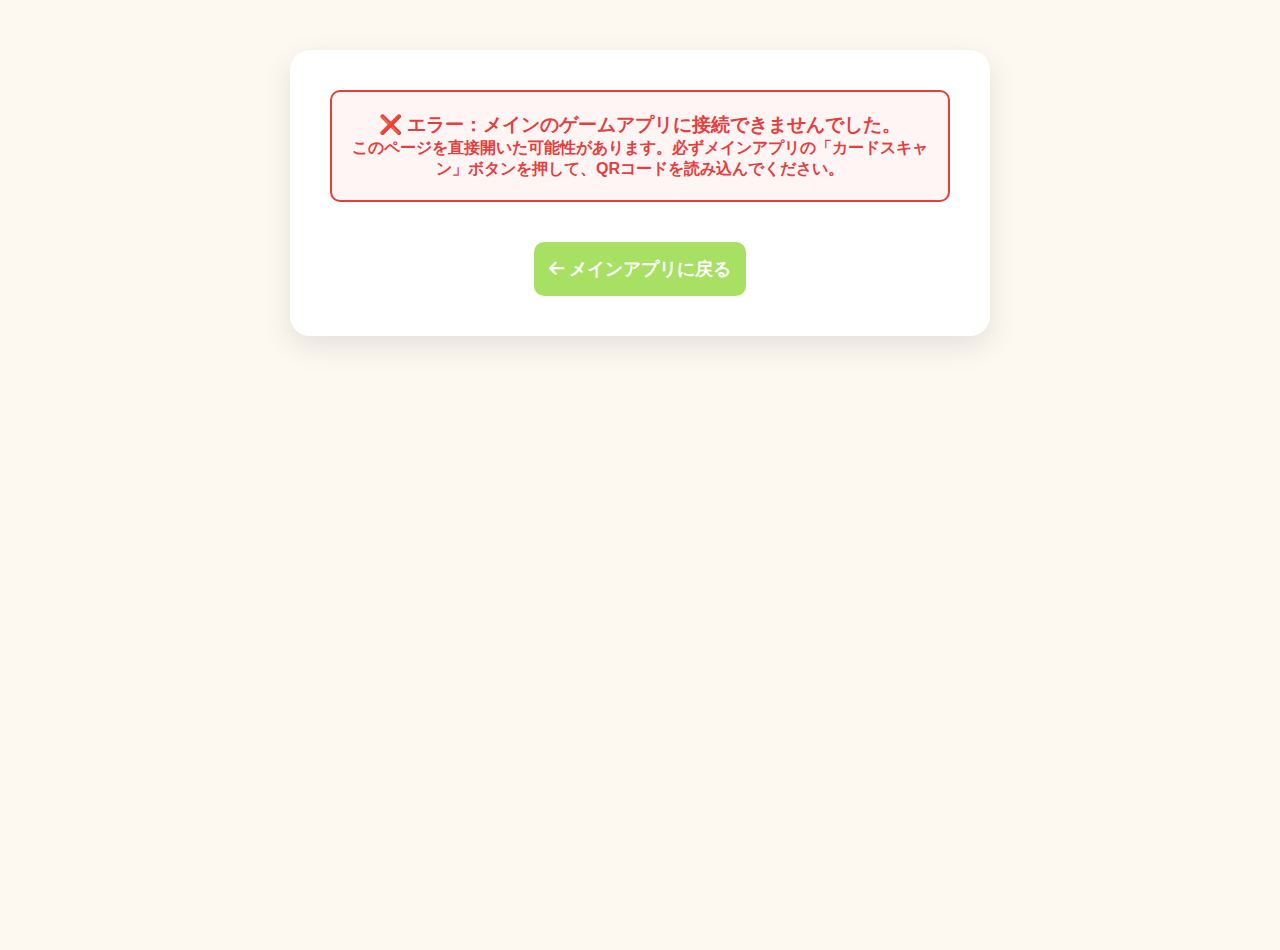
<file: card_info.html>
<!DOCTYPE html>
<html lang="ja">
<head>
    <meta charset="UTF-8">
    <meta name="viewport" content="width=device-width, initial-scale=1.0">
    <title>カード情報 - ライフリッジゲーム</title>
    <link rel="stylesheet" href="style.css">
    <link rel="stylesheet" href="https://cdnjs.cloudflare.com/ajax/libs/font-awesome/6.0.0/css/all.min.css">
    <style>
        /* card_info.html 専用スタイル */
        body { background: #FDF8F0; }
        .card-container {
            max-width: 700px;
            margin: 50px auto;
            background: white;
            border-radius: 20px;
            padding: 40px;
            box-shadow: 0 10px 30px rgba(0,0,0,0.1);
            text-align: center;
        }
        
        .card-header {
            background: linear-gradient(135deg, #FFA07A 0%, #FF7F50 100%);
            color: #1A202C; 
            padding: 20px;
            border-radius: 15px;
            margin-bottom: 20px;
        }
        .card-header h2 {
            font-size: 2em;
            margin: 0;
        }
        .card-header p {
            margin-top: 5px;
            font-size: 1.1em;
            color: #4A5568;
        }
        
        .card-effect {
            border: 2px solid #FEEABC;
            padding: 20px;
            border-radius: 10px;
            margin-bottom: 20px;
            background: #FFFBF5;
        }
        .card-effect p {
            font-size: 1.2em;
            color: #333;
            font-weight: bold;
        }
        
        /* 解説文エリアのスタイル */
        .card-explanation-box {
            background-color: #f0fff4;
            border: 1px solid #c6f6d5;
            border-radius: 10px;
            padding: 15px;
            margin-bottom: 20px;
            text-align: left;
            font-size: 0.95em;
            line-height: 1.6;
            color: #2f855a;
            white-space: pre-wrap; /* 改行をそのまま表示 */
        }

        .error-message {
            color: #e53e3e;
            background: #fff5f5;
            border: 2px solid #e53e3e;
            padding: 20px;
            border-radius: 10px;
            margin-bottom: 20px;
            font-weight: bold;
        }
    </style>
</head>
<body>
    <div class="card-container">
        <div id="card-display">
            </div>
        <button onclick="window.location.href='index.html';" class="btn-primary" style="margin-top: 20px;">
            <i class="fas fa-arrow-left"></i> メインアプリに戻る
        </button>
    </div>

    <script>
        // ----------------------------------------------------
        // 1. カードデータ定義 (解説文反映版)
        // ----------------------------------------------------
        const CARD_DATA = {
            // --- 職業カード (J001 - J010) ---
            "J001": { 
                title: "職業: 会社員", type: "job", salary: { 30: 400, 40: 500, 50: 600, 60: 600 }, 
                explanation: "安定のスタンダード職。給与カーブが30代から60代まで緩やかに上昇していく、最も標準的な職業です。退職金もしっかり出るため、堅実な人生設計が立てやすいのが魅力です。\n　現実の平均年収は約450万〜550万円とされていますが、年齢や業界、企業規模により大きく異なります。(出典：厚生労働省「令和4年 賃金構造基本統計調査」より)" 
            },
            "J002": { 
                title: "職業: 公務員", type: "job", salary: { 30: 500, 40: 600, 50: 700, 60: 700 }, 
                explanation: "鉄壁の安定感。景気変動イベント（好景気・不景気）の影響を受けにくく、退職金の額も高水準で安定しています。リスクを避けて手堅くクリアしたい場合に最適です。\n　現実の平均年収は約600万〜700万円です。民間企業に準拠して決定されますが、生涯賃金は比較的高く安定しているのが特徴です。(出典：総務省「令和4年 地方公務員給与実態調査」等より推計)" 
            },
            "J003": { 
                title: "職業: 料理人", type: "job", salary: { 30: 250, 40: 300, 50: 400, 60: 400 }, 
                explanation: "大器晩成型。若い頃の給与は低めですが、ベテラン（50代以降）になると腕一本で高収入を稼げるようになります。「オーバーツーリズム」などのイベントで臨時収入が発生するチャンスがあります。\n　現実の平均年収は約350万〜450万円です。見習い期間は低いですが、料理長やオーナーシェフになると1,000万円を超えるケースもあります。(出典：厚生労働省「令和4年 賃金構造基本統計調査」飲食物調理従事者より)" 
            },
            "J004": { 
                title: "職業: 保育士", type: "job", salary: { 30: 300, 40: 350, 50: 450, 60: 450 }, 
                explanation: "幸福度の守護者。給与水準は平均的ですが、職業特性として「ライフポイント（幸福度）」が高く設定されています。お金よりも心の豊かさやスコア（LP）を重視するプレイに向いています。\n　現実の平均年収は約380万〜430万円です。処遇改善施策により年々上昇傾向にありますが、責任の重さに対してまだ低いという声もあります。(出典：厚生労働省「令和4年 賃金構造基本統計調査」保育士より)" 
            },
            "J005": { 
                title: "職業: 医師", type: "job", salary: { 30: 1000, 40: 1500, 50: 1700, 60: 1700 }, 
                explanation: "最強の資金力。全職業中で圧倒的No.1の高収入を誇りますが、激務のためイベントでのストレスを受けやすかったり、教育費が高くなったりするリスクがあります。ハイリスク・ハイリターンな職業です。\n　現実の平均年収は約1,200万〜1,500万円と全職業の中で最高水準ですが、勤務医か開業医か、あるいは診療科によっても幅があります。(出典：厚生労働省「令和4年 賃金構造基本統計調査」医師より)" 
            },
            "J006": { 
                title: "職業: 看護師", type: "job", salary: { 30: 450, 40: 600, 50: 700, 60: 700 }, 
                explanation: "高水準のバランス型。会社員よりもベース給与が高く、かつ医師ほど極端ではないため、安定して高収入を得られます。「猛暑」などの季節イベントでボーナスが入ることもあり、金銭的に有利です。\n　現実の平均年収は約450万〜500万円です。夜勤手当などが加算されるため、一般的な事務職より給与が高い傾向にあります。(出典：厚生労働省「令和4年 賃金構造基本統計調査」看護師より)" 
            },
            "J007": { 
                title: "職業: 美容師", type: "job", salary: { 30: 350, 40: 400, 50: 450, 60: 450 }, 
                explanation: "センスと技術の世界。給与は控えめからのスタートですが、ライフポイント（やりがい）が高めです。退職金制度がない場合が多いため、現役時代の資産運用（投資カード）が攻略のカギになります。\n　現実の平均年収は約330万〜400万円です。スタイリストになるまでの下積み期間は低賃金ですが、人気美容師になれば高収入も可能です。(出典：厚生労働省「令和4年 賃金構造基本統計調査」理容・美容師より)" 
            },
            "J008": { 
                title: "職業: フリーター", type: "job", salary: { 30: 200, 40: 200, 50: 200, 60: 200 }, 
                explanation: "自由への切符。収入は低いですが、特定のイベントで「縛られない生き方」によるメリットを得ることがあります。ただし退職金が出ないため、老後の資金計画は必須です。\n　現実の平均年収は約150万〜250万円です。フルタイムで働いても、時給制のため年収の伸びには限界があることが統計上示されています。(出典：厚生労働省「令和3年 賃金構造基本統計調査」短時間労働者より)" 
            },
            "J009": { 
                title: "職業: パート従業員", type: "job", salary: { 30: 100, 40: 100, 50: 100, 60: 100 }, 
                explanation: "家計のサポーター。主に「プレイヤー2（配偶者）」が選択することを想定しています。無理のない範囲で働き、世帯収入を堅実に底上げします。\n　現実の平均年収は約100万〜130万円です。いわゆる「年収の壁（103万、130万など）」を意識して調整して働く人が多いため、この金額帯に集中します。(出典：厚生労働省「毎月勤労統計調査」パートタイム労働者より)" 
            },
            "J010": { 
                title: "職業: 専業主婦（主夫）", type: "job", salary: { 30: 0, 40: 0, 50: 0, 60: 0 }, 
                explanation: "家庭の守護神。収入はゼロですが、高いライフポイント補正を持ちます。パートナーが高収入の場合、非常に安定した幸福な生活を送ることができます。\n　現実の平均年収は0円（賃金なし）ですが、内閣府の試算によると、専業主婦の家事労働の貨幣評価額は約304万円相当とされています。(参考：内閣府「無償労働の貨幣評価」より)" 
            },

            // --- 結婚カード (M001 - M003) ---
            "M001": { title: "結婚💍 - 親族のみの挙式", type: "marriage", costsByIncome: { low: 150, mid: 200, high: 300 }, explanation: "親族のみのシンプル挙式。費用は世帯年収によります。" },
            "M002": { title: "結婚💍 - 標準的な挙式", type: "marriage", costsByIncome: { low: 300, mid: 400, high: 600 }, explanation: "一般的な挙式。費用は世帯年収によります。" },
            "M003": { title: "結婚💍 - 豪華な挙式", type: "marriage", costsByIncome: { low: 500, mid: 600, high: 800 }, explanation: "豪華な挙式。費用は世帯年収によります。" },

            // --- 子どもカード (C001 - C003) ---
            "C001": { title: "子供👶 - 1人授かる", type: "children", costsByIncome: { low: 60, mid: 90, high: 150 }, explanation: "1人目の子ども。年間教育費は世帯年収によります。" },
            "C002": { title: "子供👶 - 2人授かる", type: "children", costsByIncome: { low: 90, mid: 150, high: 250 }, explanation: "2人目の子ども。年間教育費は世帯年収によります。" },
            "C003": { title: "子供👶 - 3人授かる", type: "children", costsByIncome: { low: 110, mid: 170, high: 290 }, explanation: "3人目の子ども。年間教育費は世帯年収によります。" },

            // --- 住宅カード (H001 - H009) ---
            "H001": { title: "一戸建て🏡 - お手ごろ", type: "house", costsByIncome: { low: 50, mid: 100, high: 160 }, explanation: "お手ごろ一戸建て。" },
            "H002": { title: "一戸建て🏡 - 標準",   type: "house", costsByIncome: { low: 65, mid: 130, high: 170 }, explanation: "標準一戸建て。" },
            "H003": { title: "一戸建て🏡 - 豪華",   type: "house", costsByIncome: { low: 130, mid: 200, high: 270 }, explanation: "豪華一戸建て。" },
            "H004": { title: "マンション🏢 - お手ごろ", type: "house", costsByIncome: { low: 50, mid: 90, high: 150 }, explanation: "お手ごろマンション。" },
            "H005": { title: "マンション🏢 - 標準",   type: "house", costsByIncome: { low: 60, mid: 120, high: 160 }, explanation: "標準マンション。" },
            "H006": { title: "マンション🏢 - 豪華",   type: "house", costsByIncome: { low: 120, mid: 180, high: 250 }, explanation: "豪華マンション。" },
            "H007": { title: "賃貸🏠 - お手ごろ",   type: "house", costsByIncome: { low: 50, mid: 90, high: 150 }, explanation: "お手ごろ賃貸。" },
            "H008": { title: "賃貸🏠 - 標準",     type: "house", costsByIncome: { low: 60, mid: 120, high: 160 }, explanation: "標準賃貸。" },
            "H009": { title: "賃貸🏠 - 豪華",     type: "house", costsByIncome: { low: 120, mid: 180, high: 250 }, explanation: "豪華賃貸。" },

            // --- 自動車カード (A001 - A003) ---
            "A001": { title: "自動車🚗 - お手ごろクラス", type: "car", costsByIncome: { low: 90, mid: 130, high: 200 }, explanation: "お手ごろ車。年間費用は世帯年収によります。" },
            "A002": { title: "自動車🚗 - 標準クラス", type: "car", costsByIncome: { low: 280, mid: 350, high: 450 }, explanation: "標準車。年間費用は世帯年収によります。" },
            "A003": { title: "自動車🚗 - ハイクラス", type: "car", costsByIncome: { low: 580, mid: 680, high: 1080 }, explanation: "ハイクラス車。年間費用は世帯年収によります。" },

            // --- 保険カード (I001 - I003) ---
            "I001": { title: "生命保険カード", type: "insurance", effect: "年間保険料: 30万円", explanation: "生命保険。万一の備え。" },
            "I002": { title: "火災保険カード", type: "insurance", effect: "年間保険料: 10万円", explanation: "火災保険。家財保護。" },
            "I003": { title: "自動車保険カード", type: "insurance", effect: "年間保険料: 6万円", explanation: "自動車保険。事故時安心。" },

            // --- ライフイベントカード (L001 - L016) ---
            "L001": { title: "子どもの英才教育", type: "life_event_asset_change", effect: "教育資金: 150万円 (一括支出)", explanation: "子どもの可能性を広げる投資。" },
            "L002": { title: "家族旅行", type: "life_event_asset_change", costsByIncome: { low: 100, mid: 200, high: 300 }, effect: "臨時出費 (年収による)", explanation: "家族の絆を深める旅行。費用は世帯年収によります。" },
            "L003": { title: "冠婚葬祭", type: "life_event_asset_change", costsByIncome: { low: 20, mid: 50, high: 80 }, effect: "臨時出費 (年収による)", explanation: "冠婚葬祭の出費。人生の節目。支出は世帯年収によります。" },
            "L004": { title: "交通事故", type: "life_event", effect: "修理・治療費: 200万円 (自動車保険で0円)", explanation: "交通事故。保険でカバー可能。" },
            "L005": { title: "家族もしくは本人の怪我", type: "life_event", effect: "治療費: 100万円 (生命保険で0円)", explanation: "怪我の治療。保険重要。" },
            "L006": { title: "病気で入院", type: "life_event", effect: "治療費: 150万円 (生命保険で0円)", explanation: "病気入院。医療費負担軽減。" },
            "L007": { title: "盗難被害", type: "life_event", effect: "被害額: 100万円 (火災保険で0円)", explanation: "盗難被害。保険で補償。" },
            "L008": { title: "装飾品の購入", type: "life_event_asset_change", effect: "購入費用: 50万円 (一括支出)", explanation: "装飾品購入。生活の彩り。" },
            "L009": { title: "自分磨き", type: "life_event_asset_change", costsByIncome: { low: 50, mid: 150, high: 300 }, effect: "臨時出費 (年収による)", explanation: "自分磨き投資。スキルアップ。費用は世帯年収によります。" },
            "L010": { title: "趣味に夢中", type: "life_event_asset_change", costsByIncome: { low: 100, mid: 150, high: 350 }, effect: "臨時出費 (年収による)", explanation: "趣味の出費。リフレッシュ。費用は世帯年収によります。" },
            "L011": { title: "子どもの結婚", type: "life_event", effect: "援助資金: 100万円 (一括支出)", explanation: "子どもの結婚援助。" },
            "L013": { title: "深夜2時の「ポチり」事故", type: "life_event", effect: "散財: 30万円", explanation: "謎の万能感で不要な物を爆買い。届いた時の絶望感と、開封時のワクワク感。" },
            "L014": { title: "推しの「卒業」発表", type: "life_event_asset_change", costsByIncome: { low: 20, mid: 50, high: 100 }, explanation: "悔いを残さないための全力投資。最後のライブとグッズ購入費は年収に比例します。" },
            "L015": { title: "飼い猫の動画がバズった", type: "life_event", effect: "臨時収入: 30万円", explanation: "「うちの子が世界一可愛い」という親バカ心で動画を投稿したら、世界中が『Yes』と答えた。承認欲求とお財布が同時に満たされる、最高の瞬間。" },
            "L016": { title: "サブスクの亡霊", type: "life_event", effect: "固定費削減: 年間-5万円", explanation: "使っていないジムと動画サイトを解約！ 過去の出費は痛いですが、これからの年間支出が5万円安くなります。" },

            // --- ソーシャルイベントカード (S001 - S012) ---
            "S001": { title: "好景気発生", type: "social_event", effect: "現ターン中、世帯収入の2割収入アップ（一時収入扱い）", explanation: "好景気。現在の世帯手取り年収の20%が、一時収入として入ります。" },
            "S002": { title: "不景気発生", type: "social_event", effect: "現ターン中、世帯収入の2割収入ダウン（一時支出扱い）", explanation: "不景気。現在の世帯手取り年収の20%が、一時支出として発生します。" },
            "S003": { title: "インフレ発生", type: "social_event", effect: "一時収入 50万円、一時支出 50万円", explanation: "インフレ。物価と賃金が同時に上昇。一時的に収入が50万円増え、支出も50万円増えます。" },
            "S004": { title: "新型感染症大流行", type: "social_event", effect: "臨時支出: 50万円 (一括支出)", explanation: "感染症流行。医療出費。" },
            "S005": { title: "社会保障費増大", type: "social_event", effect: "年間支出が5%増加", explanation: "社会保障費増。負担増加。" },
            "L012": { title: "子育て世帯特別給付金", type: "social_event", effect: "子どもの人数×10万円を支給", explanation: "子育て支援給付金。" },
            "S006": { title: "デフレ発生", type: "social_event", effect: "一時収入減 50万円、一時支出減 50万円", explanation: "デフレ。物価と賃金が同時に下落。一時的に収入が50万円減り、支出も50万円減ります。" },
            "S007": { title: "バラマキ政策のツケ（増税）", type: "social_event", effect: "給付金10万円 / 増税(年収連動)", explanation: "政府が給付金を配布しましたが、その財源確保のため「なんとなく特別税」が新設されました。給付金10万円を受け取りますが、以降「毎年の支出」が増えます（額は年収により変動）。" },
            "S008": { title: "転売ヤーの暗躍", type: "social_event", costsByIncome: { low: 5, mid: 15, high: 30 }, effect: "条件付き購入", explanation: "「趣味(L010)」「自分磨き(L009)」「装飾品(L008)」のいずれかを持っていると発生。買い占めにより、泣く泣く高値で購入させられます。" },
            "S009": { title: "記録的猛暑の到来", type: "social_event", effect: "対象職業に臨時収入", explanation: "猛暑により病院と涼しいお店が大繁盛！「医師・看護師・会社員・フリーター」に臨時収入が入ります。" },
            "S010": { title: "オーバーツーリズムの弊害", type: "social_event", effect: "収入増(過労) or ストレス", explanation: "観光公害により街はパンク状態。「料理人・フリーター・会社員」は収入が増えますが過労でライフポイント減。他職業はストレスでLP減。" },
            "S011": { title: "レトロブームの到来", type: "social_event", effect: "趣味(L010)の投資額×2倍の収入", explanation: "昔のコレクションが高騰！ 過去に「趣味に夢中(L010)」で支払った金額の倍額が収入として入ります。" },
            "S012": { title: "ステルス値上げ", type: "social_event", costsByIncome: { low: 4, mid: 15, high: 40 }, explanation: "「お値段そのまま」で中身が減る実質値上げ。同じ生活水準を維持するため、買う回数が増えて支出増に。" },

            // --- 投資カード (T001 - T012) ---
            "T001": { title: "積立投資カード (月5千円)", type: "investment", effect: "年間積立: 6万円", explanation: "少額積立投資。長期で資産形成。" },
            "T002": { title: "積立投資カード (月1万円)", type: "investment", effect: "年間積立: 12万円", explanation: "標準積立投資。" },
            "T003": { title: "積立投資カード (月2万円)", type: "investment", effect: "年間積立: 24万円", explanation: "積極積立投資。" },
            "T004": { title: "積立投資カード (月3万円)", type: "investment", effect: "年間積立: 36万円", explanation: "中規模積立投資。" },
            "T005": { title: "積立投資カード (月4万円)", type: "investment", effect: "年間積立: 48万円", explanation: "大規模積立投資。" },
            "T006": { title: "積立投資カード (月5万円)", type: "investment", effect: "年間積立: 60万円", explanation: "高額積立投資。" },
            "T007": { title: "一括投資カード (20万円)", type: "investment", effect: "投資金額: 20万円 (一括支出)", explanation: "少額一括投資。" },
            "T008": { title: "一括投資カード (50万円)", type: "investment", effect: "投資金額: 50万円 (一括支出)", explanation: "標準一括投資。" },
            "T009": { title: "一括投資カード (70万円)", type: "investment", effect: "投資金額: 70万円 (一括支出)", explanation: "中規模一括投資。" },
            "T010": { title: "一括投資カード (100万円)", type: "investment", effect: "投資金額: 100万円 (一括支出)", explanation: "大規模一括投資。" },
            "T011": { title: "一括投資カード (150万円)", type: "investment", effect: "投資金額: 150万円 (一括支出)", explanation: "高額一括投資。" },
            "T012": { title: "一括投資カード (200万円)", type: "investment", effect: "投資金額: 200万円 (一括支出)", explanation: "最大一括投資。" },

            // --- 退職金データ (R001S - R007H) ---
            "R001S": { title: "退職金: 会社員 (少)", type: "retirement", jobId: "J001", amount: 1100, explanation: "会社員 (中小企業) の退職金。", effect: "退職金: 1100万円" },
            "R001M": { title: "退職金: 会社員 (普)", type: "retirement", jobId: "J001", amount: 2200, explanation: "会社員 (大企業平均) の退職金。", effect: "退職金: 2200万円" },
            "R001H": { title: "退職金: 会社員 (多)", type: "retirement", jobId: "J001", amount: 4000, explanation: "会社員 (大手・優良) の退職金。", effect: "退職金: 4000万円" },
            "R002S": { title: "退職金: 公務員 (少)", type: "retirement", jobId: "J002", amount: 1800, explanation: "公務員 (勤続年数短め) の退職金。", effect: "退職金: 1800万円" },
            "R002M": { title: "退職金: 公務員 (普)", type: "retirement", jobId: "J002", amount: 2200, explanation: "公務員 (標準) の退職金。", effect: "退職金: 2200万円" },
            "R002H": { title: "退職金: 公務員 (多)", type: "retirement", jobId: "J002", amount: 2500, explanation: "公務員 (幹部) の退職金。", effect: "退職金: 2500万円" },
            "R003S": { title: "退職金: 料理人 (少)", type: "retirement", jobId: "J003", amount: 0, explanation: "料理人 (制度なし) の退職金。", effect: "退職金: 0万円" },
            "R003M": { title: "退職金: 料理人 (普)", type: "retirement", jobId: "J003", amount: 400, explanation: "料理人 (中小) の退職金。", effect: "退職金: 400万円" },
            "R003H": { title: "退職金: 料理人 (多)", type: "retirement", jobId: "J003", amount: 1000, explanation: "料理人 (大手・ホテル) の退職金。", effect: "退職金: 1000万円" },
            "R004S": { title: "退職金: 保育士 (少)", type: "retirement", jobId: "J004", amount: 300, explanation: "保育士 (私立・制度最低限) の退職金。", effect: "退職金: 300万円" },
            "R004M": { title: "退職金: 保育士 (普)", type: "retirement", jobId: "J004", amount: 900, explanation: "保育士 (私立・平均) の退職金。", effect: "退職金: 900万円" },
            "R004H": { title: "退職金: 保育士 (多)", type: "retirement", jobId: "J004", amount: 2200, explanation: "保育士 (公立) の退職金。", effect: "退職金: 2200万円" },
            "R005S": { title: "退職金: 医師 (少)", type: "retirement", jobId: "J005", amount: 500, explanation: "医師 (クリニック・勤続短め) の退職金。", effect: "退職金: 500万円" },
            "R005M": { title: "退職金: 医師 (普)", type: "retirement", jobId: "J005", amount: 1500, explanation: "医師 (中規模病院) の退職金。", effect: "退職金: 1500万円" },
            "R005H": { title: "退職金: 医師 (多)", type: "retirement", jobId: "J005", amount: 2500, explanation: "医師 (大規模病院・役職) の退職金。", effect: "退職金: 2500万円" },
            "R006S": { title: "退職金: 看護師 (少)", type: "retirement", jobId: "J006", amount: 500, explanation: "看護師 (クリニック・介護施設) の退職金。", effect: "退職金: 500万円" },
            "R006M": { title: "退職金: 看護師 (普)", type: "retirement", jobId: "J006", amount: 1200, explanation: "看護師 (私立総合病院) の退職金。", effect: "退職金: 1200万円" },
            "R006H": { title: "退職金: 看護師 (多)", type: "retirement", jobId: "J006", amount: 1900, explanation: "看護師 (国立・公立病院) の退職金。", effect: "退職金: 1900万円" },
            "R007S": { title: "退職金: 美容師 (少)", type: "retirement", jobId: "J007", amount: 0, explanation: "美容師 (制度なし) の退職金。", effect: "退職金: 0万円" },
            "R007M": { title: "退職金: 美容師 (普)", type: "retirement", jobId: "J007", amount: 200, explanation: "美容師 (制度あり・平均) の退職金。", effect: "退職金: 200万円" },
            "R007H": { title: "退職金: 美容師 (多)", type: "retirement", jobId: "J007", amount: 500, explanation: "美容師 (大手サロン) の退職金。", effect: "退職金: 500万円" },
            
            "RT_S": { title: "退職金カード (少)", type: "retirement_trigger", level: "S", explanation: "「少ない」退職金を受け取ります。金額は職業によります。" },
            "RT_M": { title: "退職金カード (普)", type: "retirement_trigger", level: "M", explanation: "「普通」の退職金を受け取ります。金額は職業によります。" },
            "RT_H": { title: "退職金カード (多)", type: "retirement_trigger", level: "H", explanation: "「多い」退職金を受け取ります。金額は職業によります。" }
        };

        // ----------------------------------------------------
        // 2. ページロード時の処理
        // ----------------------------------------------------
        document.addEventListener('DOMContentLoaded', () => {
            const params = new URLSearchParams(window.location.search);
            let cardId = params.get('card_id');
            const fromApp = params.get('from_app');
            const display = document.getElementById('card-display');
            
            let isLoadedFromApp = (fromApp === 'true');
            let storedCardId = localStorage.getItem('last_scanned_card_id');

            if (isLoadedFromApp) {
                if (cardId) {
                    localStorage.setItem('last_scanned_card_id', cardId);
                    window.location.replace('card_info.html?card_id=' + cardId);
                    return;
                }
            }

            if (!cardId) {
                if (storedCardId) {
                    cardId = storedCardId;
                    window.history.replaceState({}, document.title, "card_info.html?card_id=" + cardId);
                } else {
                    display.innerHTML = `
                        <div class="error-message">
                            <h3>❌ エラー：メインのゲームアプリに接続できませんでした。</h3>
                            <p>このページを直接開いた可能性があります。必ずメインアプリの「カードスキャン」ボタンを押して、QRコードを読み込んでください。</p>
                        </div>
                    `;
                    return;
                }
            }
            
            localStorage.setItem('last_scanned_card_id', cardId);

            if (!CARD_DATA[cardId]) {
                display.innerHTML = `
                    <div class="error-message">
                        <h3>❌ エラー：カードIDが無効です。</h3>
                        <p>ID: ${cardId} は存在しません。</p>
                    </div>
                `;
                localStorage.removeItem('last_scanned_card_id');
                return;
            }

            let householdGrossIncome = 0;
            let gameState = null;
            try {
                const savedState = localStorage.getItem('lifeGameGameState'); 
                if (savedState) {
                    gameState = JSON.parse(savedState);
                    householdGrossIncome = (gameState.players.player1.grossIncome || 0) + (gameState.players.player2.grossIncome || 0);
                }
            } catch (e) {
                console.error("Failed to load gameState from localStorage:", e);
            }

            const card = CARD_DATA[cardId];
            
            let effectText = '';
            let effectTitle = '効果:'; 
            let displayTitle = card.title;
            let displayEffect = '';

            let explanationHtml = card.explanation ? card.explanation.replace(/\n/g, '<br>') : '解説なし';

            if (card.type === 'job' && card.salary) {
                effectText = `30代: ${card.salary[30]}万円 | 40代: ${card.salary[40]}万円 | 50代: ${card.salary[50]}万円 | 60代: ${card.salary[60]}万円`;
            }
            else if (card.type === "retirement_trigger") {
                let targetPlayer = null;
                let targetPlayerName = "対象プレイヤー";

                if (gameState) {
                    const applyGuidance = gameState.guidanceContextForApply || gameState.currentGuidance;
                    if (applyGuidance === 'retirement_p1') {
                        targetPlayer = gameState.players.player1;
                        targetPlayerName = targetPlayer.name;
                    } else if (applyGuidance === 'retirement_p2') {
                        targetPlayer = gameState.players.player2;
                        targetPlayerName = targetPlayer.name;
                    }
                }
                
                effectTitle = `効果 (${targetPlayerName}さん):`;

                if (targetPlayer) {
                    const playerJobId = targetPlayer.jobId;
                    if (playerJobId === 'J008' || playerJobId === 'J009' || !playerJobId || playerJobId === 'J010') {
                        displayTitle = card.title;
                        displayEffect = `【${targetPlayerName}】(${CARD_DATA[playerJobId]?.title || '職業なし'}) は退職金の対象外です。`;
                    } else {
                        const level = card.level;
                        const targetCardId = 'R' + playerJobId.substring(1) + level;
                        
                        if (CARD_DATA[targetCardId]) {
                            const actualCardData = CARD_DATA[targetCardId];
                            const amount = actualCardData.amount;
                            displayTitle = `【${targetPlayerName}】${actualCardData.title}`;
                            displayEffect = `退職金: ${amount}万円`;
                        } else {
                            displayEffect = "エラー: 該当する退職金データが見つかりません。";
                        }
                    }
                } else {
                    displayTitle = card.title;
                    displayEffect = "メインアプリでプレイヤーを選択してからスキャンしてください。";
                }
                effectText = displayEffect;
            }
            else if (card.costsByIncome) {
                effectTitle = '効果 (現在の世帯年収に基づく費用):'; 
                
                let currentCost = 0;
                let incomeLevelText = '';
                let unit = '';

                if (card.type === 'house' || card.type === 'children' || card.type === 'car') {
                    unit = '万円/年';
                } else {
                    unit = '万円 (一括支出)';
                }

                if (householdGrossIncome < 600) {
                    currentCost = card.costsByIncome.low;
                    incomeLevelText = `(世帯年収 ～599万円)`;
                } else if (householdGrossIncome < 1000) {
                    currentCost = card.costsByIncome.mid;
                    incomeLevelText = `(世帯年収 600～999万円)`;
                } else {
                    currentCost = card.costsByIncome.high;
                    incomeLevelText = `(世帯年収 1000万円～)`;
                }
                
                effectText = `${currentCost}${unit} <span style="font-size: 0.8em; color: #666; line-height: 1.5; display: block; margin-top: 5px;">${incomeLevelText}</span>`;
            }
            else {
                effectText = card.effect || '効果なし';
            }
            
            display.innerHTML = `
                <div class="card-header">
                    <h2>${displayTitle}</h2>
                    <p>ID: ${cardId}</p>
                </div>
                
                <div class="card-explanation-box">
                    <strong>【解説】</strong><br>
                    ${explanationHtml}
                </div>

                <div class="card-effect">
                    <p>${effectTitle}</p>
                    <p>${effectText}</p>
                </div>
                <p>このカードを**適用**するには、メインアプリに戻って「適用」ボタンを押してください。</p>
            `;
        });
    </script>
</body>
</html>
</file>
<file: style.css>
/* style.css - 完全復元版 (v16.0) */

* {
    margin: 0;
    padding: 0;
    box-sizing: border-box;
}

body {
    font-family: 'Segoe UI', Tahoma, Geneva, Verdana, sans-serif;
    background: linear-gradient(135deg, #FFDAB9 0%, #FFE4B5 100%);
    min-height: 100vh;
    color: #333;
    overflow-x: hidden;
}

.container {
    max-width: 1200px;
    margin: 20px auto; 
    background: rgba(255, 255, 255, 0.95);
    border-radius: 20px;
    padding: 30px;
    box-shadow: 0 20px 60px rgba(0,0,0,0.3);
    animation: fadeIn 0.5s ease;
    width: 95%;
    touch-action: manipulation;
}

@keyframes fadeIn {
    from { opacity: 0; transform: translateY(20px); }
    to { opacity: 1; transform: translateY(0); }
}

h1 {
    font-size: 2.5em;
    margin-bottom: 10px;
    text-shadow: 2px 2px 4px rgba(0,0,0,0.2);
}

.subtitle {
    font-size: 1.2em;
    opacity: 0.9;
    font-style: italic;
}

/* --- Modal Styles --- */
.modal {
    position: fixed;
    top: 0;
    left: 0;
    width: 100%;
    height: 100%;
    background: rgba(0,0,0,0.8);
    display: none; 
    justify-content: center;
    z-index: 1000;
    animation: fadeIn 0.3s ease;
    overflow-y: auto;
    padding: 40px 0;
}

.modal-content {
    background: white;
    padding: 40px;
    border-radius: 20px;
    max-width: 500px;
    width: 90%;
    animation: modalOpen 0.3s ease;
    margin: auto;
    text-align: left;
}
.camera-modal-content, .card-info-content { 
    text-align: center; 
}

@keyframes modalOpen {
    from { transform: scale(0.7); opacity: 0; }
    to { transform: scale(1); opacity: 1; }
}

/* --- Player Section --- */
.player-section { display: grid; grid-template-columns: 1fr 1fr; gap: 20px; margin-bottom: 30px; }
.player-card { background: #FFFDF8; border-radius: 15px; padding: 20px; border: 2px solid #000; }
.player-card h2 { margin-bottom: 15px; }

/* --- Game Status (ライフポイント対応) --- */
.game-status { 
    display: grid; 
    grid-template-columns: repeat(auto-fit, minmax(180px, 1fr)); 
    gap: 15px; 
    margin-bottom: 30px; 
}
.status-card { 
    background: linear-gradient(135deg, #FFE4B5 0%, #FFDAB9 100%); 
    color: #333; 
    padding: 15px; 
    border-radius: 15px; 
    text-align: center; 
    box-shadow: 0 4px 6px rgba(0,0,0,0.1);
}
.status-card h3 { margin-bottom: 8px; font-size: 1em; }
.status-card p { font-size: 1.4em; font-weight: bold; }
.age-display { font-size: 1.8em !important; }

/* --- QR Section --- */
.qr-section { background: #FFFDF8; padding: 30px; border-radius: 15px; margin-bottom: 30px; }
.qr-section h3 { text-align: center; margin-bottom: 20px; }
.qr-buttons button { width: 100%; padding: 15px; background: white; border: 2px solid #ddd; border-radius: 10px; cursor: pointer; transition: all 0.3s; font-size: 1.1em; font-weight: bold; }
.qr-buttons button:hover {
    background: #FF7F50;
    color: white;
    border-color: #FF7F50;
}

/* --- Camera View --- */
.camera-view { position: relative; width: 100%; max-height: 300px; overflow: hidden; margin-bottom: 20px; border: 3px solid #ddd; border-radius: 10px; background: #000; }
#cameraVideo { width: 100%; height: auto; display: block; }
.scan-status { position: absolute; bottom: 0; left: 0; width: 100%; background: rgba(0, 0, 0, 0.7); color: white; padding: 8px; font-size: 0.9em; }

/* --- Card Header --- */
.card-header { 
    background: linear-gradient(135deg, #FFA07A 0%, #FF7F50 100%); 
    color: #1A202C; 
    padding: 20px; 
    border-radius: 15px; 
    margin-bottom: 20px; 
}
.card-header h2 { font-size: 1.5em; margin: 0; }
.card-header p { margin-top: 5px; font-size: 1em; color: #4A5568; }

.card-effect { border: 2px solid #FFE4B5; padding: 20px; border-radius: 10px; margin-bottom: 25px; background: #FFFDF8; }
.card-effect p:first-child { font-weight: bold; margin-bottom: 5px; color: #FF7F50; }
.card-effect p:last-child { font-size: 1.2em; font-weight: bold; }
.modal-buttons { display: grid; grid-template-columns: 1fr 1fr; gap: 15px; }

/* --- Life Plan Details --- */
.life-plan-details { background: #FFFDF8; padding: 30px; border-radius: 15px; margin-bottom: 30px; }
.life-plan-details h3 { text-align: center; margin-bottom: 20px; }
.detail-grid { display: grid; grid-template-columns: repeat(auto-fit, minmax(250px, 1fr)); gap: 15px; }
.detail-section { background: white; padding: 15px; border-radius: 10px; border-left: 4px solid #FFA07A; }
.detail-section h4 { color: #FFA07A; margin-bottom: 10px; }

/* --- Event Log --- */
.event-log { background: #FFFDF8; padding: 20px; border-radius: 15px; margin-bottom: 30px; height: 200px; overflow-y: auto; }
#event-list p { background: white; padding: 10px; margin-bottom: 8px; border-radius: 8px; animation: slideIn 0.3s ease; }
@keyframes slideIn { from { transform: translateX(-20px); opacity: 0; } to { transform: translateX(0); opacity: 1; } }

/* --- Control Buttons --- */
.control-buttons { display: grid; grid-template-columns: 1fr 1fr; gap: 15px; }
.btn-primary, .btn-secondary, .btn-success, .btn-danger { padding: 15px; border: none; border-radius: 10px; font-size: 1.1em; font-weight: bold; cursor: pointer; transition: all 0.3s; color: white; }
.btn-primary { background: #A8E063; }
.btn-secondary { background: #a0aec0; }
.btn-success { background: #48bb78; }
.btn-danger { background: #fc8181; }
.control-buttons button:hover, .modal-buttons button:hover { transform: translateY(-2px); box-shadow: 0 5px 20px rgba(0,0,0,0.2); }

/* --- Specific Modals --- */
.final-result-content {
    background: white; padding: 40px; border-radius: 20px; max-width: 600px; width: 90%; text-align: center; animation: modalOpen 0.3s ease; margin: auto; 
}
.final-result-content h2 { color: #f6ad55; margin-bottom: 30px; }

.modal-content-large, .modal-content-xlarge {
    background: white; padding: 40px; border-radius: 20px; width: 90%; text-align: left; animation: modalOpen 0.3s ease; margin: auto; 
}
.modal-content-large { max-width: 700px; }
.modal-content-xlarge { max-width: 800px; }

.modal-content-large h2, .modal-content-xlarge h2 { text-align: center; color: #48bb78; margin-bottom: 30px; }

/* --- Title Screen --- */
.title-screen {
    background: linear-gradient(to bottom, #c3f0ff 0%, #dffde0 50%, #fff6d5 100%);
    color: #333; text-align: center; padding: 20px; border-radius: 0; font-family: 'M PLUS Rounded 1c', sans-serif;
    min-height: 100vh; display: flex; flex-direction: column; justify-content: space-between; align-items: center; box-sizing: border-box; overflow-y: auto;
}
.title-top-image { order: 1; margin-top: 20px; width: 100%; display: flex; justify-content: center; flex-shrink: 0; }
.main-illust { max-width: 80%; max-height: 30vh; height: auto; border-radius: 15px; object-fit: contain; }
.title-center-content { order: 2; width: 100%; max-width: 350px; margin: 10px 0; flex-shrink: 0; }
.title-icons-bottom { order: 3; width: 100%; max-width: 400px; display: flex; justify-content: center; align-items: flex-end; margin-bottom: 10px; gap: 40px; flex-shrink: 0; }
.title-screen h1 { font-size: 2.5em; line-height: 1.2; text-shadow: none; color: #1A202C; }
.title-screen .subtitle { font-size: 1.1em; margin-top: 5px; margin-bottom: 15px; color: #4A5568; }
.title-screen button { margin-top: 10px; padding: 15px 30px; font-size: 1.2em; width: 100%; }
.title-screen .start-btn { background: #48BB78; }
.title-screen .btn-secondary { background: #2D3748; }

/* --- Balance Table --- */
.balance-table { width: 100%; border-collapse: collapse; margin-bottom: 20px; }
.balance-table th, .balance-table td { border: 1px solid #ddd; padding: 8px; text-align: center; }
.balance-table th { background-color: #f2f2f2; }
.chart-container-modal { max-width: 700px; margin: 0 auto; height: 350px; position: relative; }
#finalBalanceChart { max-height: 350px; }

/* --- Retirement Bonus Modal --- */
.retirement-scan-area { display: grid; grid-template-columns: 1fr 1fr; gap: 20px; margin-bottom: 20px; }
.retirement-player-card { background: #FFFDF8; border: 2px solid #FFE4B5; border-radius: 10px; padding: 20px; text-align: center; }
.retirement-player-card h4 { margin-bottom: 10px; color: #FF7F50; }
.retirement-player-card p { font-size: 0.9em; color: #666; margin-bottom: 15px; min-height: 2.7em; }
.retirement-player-card .btn-small { padding: 8px 12px; font-size: 0.9em; width: 100%; }
.scan-status-text { margin-top: 15px; margin-bottom: 0 !important; font-weight: bold; font-size: 1em !important; min-height: 0 !important; color: #e53e3e; }
.scan-status-text.scanned { color: #48bb78; }
#retirement-next-btn:disabled { background: #a0aec0; cursor: not-allowed; opacity: 0.7; }
.retirement-player-card.no-bonus .btn-primary { display: none; }

/* --- Hall of Fame --- */
.hof-entry { background: #FFFDF8; border: 1px solid #FFE4B5; border-radius: 10px; margin-bottom: 15px; padding: 20px; display: grid; grid-template-columns: 150px 1fr; gap: 20px; }
.hof-entry .assets { font-size: 2em; font-weight: bold; color: #FF7F50; text-align: center; border-right: 2px dashed #FFE4B5; padding-right: 20px; display: flex; flex-direction: column; justify-content: center; }
.hof-entry .assets span { font-size: 0.6em; color: #666; font-weight: normal; }
.hof-entry .details { font-size: 0.95em; color: #333; }
.hof-controls { grid-column: 1 / -1; border-top: 1px solid #FFE4B5; margin-top: 15px; padding-top: 15px; display: grid; grid-template-columns: repeat(3, 1fr); gap: 10px; }
.btn-small { padding: 8px 12px; font-size: 0.9em; }

#finalBalanceModal, #finalGraphModal, #lifePlanKarteModal { z-index: 1010; }
#cameraModal { z-index: 1020; }

/* --- Investment Summary --- */
.investment-summary-container {
    background: #FFFDF8;
    border: 3px solid #FFE4B5;
    border-radius: 15px;
    padding: 20px;
    margin: 10px 0 25px 0;
    box-shadow: 0 5px 15px rgba(0,0,0,0.05);
}
.invest-rate-header {
    text-align: center;
    border-bottom: 2px dashed #FF7F50;
    padding-bottom: 15px;
    margin-bottom: 15px;
}
.invest-rate-label { font-size: 1.0em; color: #666; display: block; margin-bottom: 5px; }
.invest-rate-value { font-size: 3em; font-weight: 900; color: #FF7F50; font-family: 'M PLUS Rounded 1c', sans-serif; text-shadow: 2px 2px 0px rgba(255,228,181,0.5); }
.invest-row { display: flex; justify-content: space-between; align-items: center; padding: 12px 5px; border-bottom: 1px solid #eee; font-size: 1.1em; }
.invest-row.total-row { border-bottom: none; margin-top: 10px; padding-top: 15px; background: linear-gradient(to right, rgba(72, 187, 120, 0.1), transparent); border-radius: 8px; padding-left: 10px; padding-right: 10px; }
.invest-label { color: #555; font-weight: bold; }
.invest-val { font-weight: bold; font-size: 1.3em; color: #333; }
.invest-val-gain { font-size: 1.8em; color: #48bb78; }
.invest-val-loss { font-size: 1.8em; color: #e53e3e; }

/* --- Roulette --- */
#investmentRateModal .modal-content { background: linear-gradient(135deg, #fff 0%, #fffbf0 100%); border: 4px solid #FFD700; max-width: 450px; }
#rouletteContainer { width: 280px; height: 280px; margin: 25px auto; background: white; border: 15px solid #FF7F50; border-radius: 50%; display: flex; align-items: center; justify-content: center; box-shadow: inset 0 0 30px rgba(0,0,0,0.1), 0 10px 30px rgba(255, 127, 80, 0.4); position: relative; overflow: hidden; }
#rouletteContainer::after { content: ''; position: absolute; top: 10px; left: 10px; right: 10px; bottom: 10px; border: 2px dashed #FFD700; border-radius: 50%; animation: spin 10s linear infinite; }
@keyframes spin { 100% { transform: rotate(360deg); } }
#rouletteDisplay { font-family: 'M PLUS Rounded 1c', sans-serif; font-size: 7em; font-weight: 900; color: #333; text-shadow: 3px 3px 0px rgba(0,0,0,0.1); z-index: 2; width: 100%; text-align: center; line-height: 1; }
#rouletteButton { font-size: 1.6em; padding: 15px; border-radius: 50px; width: 80%; margin-top: 20px; box-shadow: 0 5px 15px rgba(0,0,0,0.2); transition: transform 0.1s; }
#rouletteButton:active { transform: scale(0.95); }

/* --- Family Make Styles --- */
.slider-container { display: flex; align-items: center; justify-content: center; gap: 15px; margin: 20px 0; }
.selection-card { flex: 0 0 200px; height: 250px; background: white; border: 3px solid #ddd; border-radius: 15px; display: flex; flex-direction: column; justify-content: center; align-items: center; padding: 15px; transition: all 0.3s ease; box-shadow: 0 5px 15px rgba(0,0,0,0.1); position: relative; }
.selection-card.active { border-color: #FF7F50; transform: scale(1.1); box-shadow: 0 10px 25px rgba(255, 127, 80, 0.3); z-index: 2; }
.selection-card i { font-size: 4em; color: #FF7F50; margin-bottom: 15px; }
.selection-card h4 { font-size: 1.1em; margin-bottom: 5px; color: #333; }
.selection-card p { font-size: 0.9em; color: #666; }
.slider-btn { background: #fff; border: 2px solid #FF7F50; color: #FF7F50; width: 40px; height: 40px; border-radius: 50%; cursor: pointer; font-size: 1.2em; display: flex; align-items: center; justify-content: center; transition: all 0.2s; min-width: 44px; min-height: 44px; }
.slider-btn:hover { background: #FF7F50; color: white; }
.make-input-group { margin-bottom: 20px; text-align: left; max-width: 300px; margin: 0 auto 20px auto; }
.make-input-group label { display: block; margin-bottom: 5px; font-weight: bold; color: #555; }
.make-input-group input { width: 100%; padding: 10px; border: 2px solid #ccc; border-radius: 8px; font-size: 1em; }
.child-roulette-display { font-size: 5em; font-weight: bold; color: #48bb78; margin: 20px 0; font-family: 'M PLUS Rounded 1c', sans-serif; }
.make-controls { margin-top: 30px; padding-bottom: 40px; }
.job-image { width: 100%; max-width: 180px; height: 150px; object-fit: contain; margin-bottom: 10px; display: block; margin-left: auto; margin-right: auto; }

/* --- Balance Detail Card (Smart Accordion) --- */
#finalBalanceDetailsContainer { padding: 5px; }
.balance-detail-card { background: #fff; border: 1px solid #FFE4B5; border-radius: 12px; margin-bottom: 15px; box-shadow: 0 2px 5px rgba(0,0,0,0.05); overflow: hidden; }
.balance-summary { padding: 15px 20px; background: linear-gradient(to right, #FFF8E1, #fff); cursor: pointer; list-style: none; display: flex; justify-content: space-between; align-items: center; font-weight: bold; }
.balance-summary::-webkit-details-marker { display: none; }
.age-label { font-size: 1.2em; color: #333; display: flex; align-items: center; }
.age-label::before { content: '\f138'; font-family: 'Font Awesome 6 Free'; font-weight: 900; margin-right: 10px; color: #FF7F50; transition: transform 0.3s; }
details[open] .age-label::before { transform: rotate(90deg); }
.diff-label { font-size: 1.3em; font-family: 'Segoe UI', sans-serif; }
.diff-label.plus { color: #48bb78; }
.diff-label.minus { color: #e53e3e; }
.diff-label small { font-size: 0.6em; color: #888; margin-left: 2px; }
.balance-content { padding: 15px 20px; background: #fff; border-top: 1px solid #eee; }
.balance-row { display: flex; justify-content: space-between; align-items: center; padding: 8px 0; border-bottom: 1px dashed #f0f0f0; font-size: 1.1em; }
.balance-row:last-child { border-bottom: none; }
.main-row { padding: 10px 0; font-weight: bold; }
.main-row .label { color: #333; font-size: 1.1em; }
.main-row .value { font-size: 1.2em; }
.sub-rows { background: #fafafa; border-radius: 8px; padding: 5px 15px; margin-bottom: 10px; }
.sub-row .label { font-size: 1.0em; color: #666; padding-left: 5px; }
.sub-row .value { font-size: 1.0em; }
.val-income { color: #48bb78; }
.val-expense { color: #e53e3e; }
.val-sub-expense { color: #d9534f; }

/* --- Life Plan Karte & Simulation Styles --- */
.karte-grid { 
    display: grid; 
    grid-template-columns: 1fr 1fr; 
    gap: 20px; 
    margin-bottom: 20px; 
}
.karte-section { 
    background: white; 
    padding: 20px; 
    border-radius: 15px; 
    box-shadow: 0 4px 6px rgba(0,0,0,0.05); 
    border: 1px solid #f0f0f0; 
}
.karte-list { 
    list-style: none; 
    padding: 0; 
}
.karte-list li { 
    padding: 12px 0; 
    border-bottom: 1px dashed #e2e8f0; 
    font-size: 1.1em; 
}
.score-section { 
    background: #fffff0; 
    border: 2px solid #fefcbf; 
}
.score-row { 
    display: flex; 
    justify-content: space-between; 
    align-items: center; 
    margin-bottom: 15px; 
    font-size: 1.1em; 
    color: #555; 
}
.score-val { 
    font-size: 1.5em; 
    font-weight: bold; 
    color: #2d3748; 
}
.total-rank { 
    background: #ed8936; 
    color: white; 
    text-align: center; 
    padding: 10px; 
    border-radius: 8px; 
    font-size: 1.2em; 
    font-weight: bold; 
    margin-top: 15px; 
    box-shadow: 0 2px 4px rgba(0,0,0,0.1); 
}
.karte-advice-box { 
    background: #ebf8ff; 
    border: 2px solid #bee3f8; 
    border-radius: 10px; 
    padding: 20px; 
    margin-top: 20px; 
}
.karte-advice-box h4 { 
    color: #2b6cb0; 
    margin-bottom: 10px; 
    font-size: 1.1em; 
}
.karte-advice-box p { 
    line-height: 1.6; 
    color: #2d3748; 
    font-size: 0.95em; 
}

/* =========================================
   QRスキャン画面用：サブ画面 & ガイダンスパネル
   (ここだけ新機能用に追加)
   ========================================= */
#scanStatsPanel, .guidance-asset-panel-style {
    background: #333; 
    color: white; 
    padding: 10px 15px; 
    text-align: center;
    border-top: 3px solid #FFD700; 
    width: 100%; 
    box-sizing: border-box;
    border-radius: 0 0 15px 15px;
    box-shadow: 0 4px 10px rgba(0,0,0,0.3);
}

/* ガイダンス画面内での表示調整 */
#guidance-asset-panel .guidance-asset-panel-style {
    border-radius: 10px; /* ガイダンス内では角丸 */
    border-top: 2px solid #FFD700;
}

#scanAssetValue, .guidance-asset-value {
    font-family: 'Black Ops One', 'Courier New', monospace; /* デジタル風 */
    letter-spacing: 1px;
}

/* 変動額アニメーション */
.scan-diff, #guidanceAssetDiff {
    font-family: 'Black Ops One', sans-serif;
    transition: opacity 0.3s;
    opacity: 0;
}
.scan-diff.plus { color: #48bb78 !important; }
.scan-diff.minus { color: #f56565 !important; }
#guidanceAssetDiff.plus { color: #48bb78 !important; }
#guidanceAssetDiff.minus { color: #f56565 !important; }

/* 数値がポンと出るアニメーション */
@keyframes popIn {
    0% { transform: scale(0.5); opacity: 0; }
    60% { transform: scale(1.1); opacity: 1; }
    100% { transform: scale(1); opacity: 1; }
}
</file>
